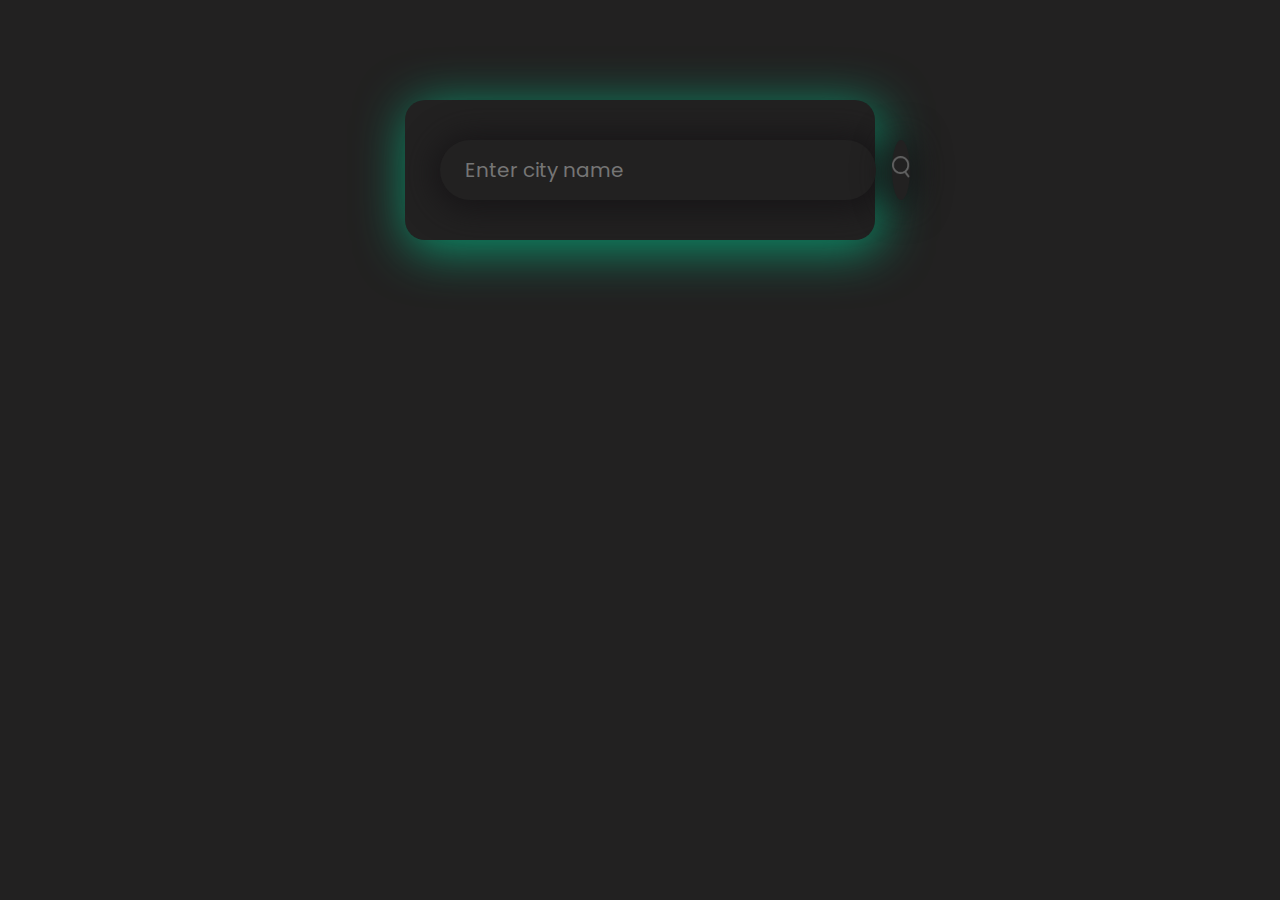
<file: index.html>
<!DOCTYPE html>
<html lang="en">
<head>
    <meta charset="UTF-8">
    <meta name="viewport" content="width=device-width, initial-scale=1.0">
    <title>Weather App</title>
    <link rel="stylesheet" href="style.css">
    <style>
        @import url('https://fonts.googleapis.com/css2?family=Poppins:ital,wght@0,100;0,200;0,300;0,400;0,500;0,600;0,700;0,800;0,900;1,100;1,200;1,300;1,400;1,500;1,600;1,700;1,800;1,900&display=swap');
        </style>
</head>
<body>
    <div class="card">
        <div class="search">
            <input type="text" placeholder="Enter city name" spellcheck="false">
            <button><img src="images/search.png" alt=""></button>
        </div>
        <div class="error">
            <p>Invalid city name</p>
        </div>

        <div class="weather">
            <img src="images/rain.png" class="weather-icon">
            <h1 class="temp">22 °C</h1>
            <h2 class="city">New York</h2>
            <div class="details">
                <div class="col">
                    <img src="images/humidity.png"  >
                    <div>
                    <p class="humidity">50%</p>
                    <p>Humidity</p>
                </div>
                </div>
                <div class="col">
                    <img src="images/wind.png" >
                    <div>
                    <p class="wind">50km/hr</p>
                    <p>Wind Speed</p>
                </div>
                </div>
            </div>
        </div>
        
    </div>

<script >
    const apiKey = "d83c84f765707eab114d607ae1ebd1e3";
    const apiUrl ="https://api.openweathermap.org/data/2.5/weather?units=metric&q=";

    const searchBox = document.querySelector(".search input");
    const searchBtn = document.querySelector(".search button");
    const weatherIcon = document.querySelector(".weather-icon");


    async function checkWeather(city) {
        const response = await fetch(apiUrl + city + `&appid=${apiKey}`);
        
        if(response.status==404){
            document.querySelector(".error").style.display = "block";
            document.querySelector(".weather").style.display = "none";
        }else{
            document.querySelector(".error").style.display = "none";
            document.querySelector(".weather").style.display = "block";

            var data = await response.json();
        console.log(data);


        document.querySelector(".city").innerHTML = data.name; 
        document.querySelector(".temp").innerHTML = Math.round(data.main.temp) + "°C";
        document.querySelector(".humidity").innerHTML = data.main.humidity + " %";
        document.querySelector(".wind").innerHTML = data.wind.speed + " km/hr";

        if(data.weather[0].main == "Clouds"){
            document.querySelector(".weather-icon").src = "images/clouds.png";
        }
        
        else if(data.weather[0].main == "Clear"){
            document.querySelector(".weather-icon").src = "images/clear.png";
        }
        else if(data.weather[0].main == "Rain"){
            document.querySelector(".weather-icon").src = "images/rain.png";
        }
        else if(data.weather[0].main == "Mist"){
            document.querySelector(".weather-icon").src = "images/mist.png";
        }
        else if(data.weather[0].main == "Drizzle"){
            document.querySelector(".weather-icon").src = "images/drizzle.png";
        }
        }

       


    }

    searchBtn.addEventListener("click",()=>{
        checkWeather(searchBox.value);
    })
    
    
</script>



</body>
</html>
</file>
<file: style.css>
*{
    margin: 0;
    padding: 0;
    font-family: 'Poppins', sans-serif;
    box-sizing: border-box;
}

body{
  
    background-color: #222121;
    
    
}

.card{
    width: 90%;
    max-width: 470px;
    
    
    background-color: #222121;
    /* background: linear-gradient(135deg, #00feba, #5b548a); */
    color: rgba(10,189,141,1);
   
    margin:100px auto 0;
    border-radius: 20px;
    padding: 40px 35px;
    text-align: center;


 

-webkit-box-shadow: 4px 8px 50px 2px rgba(12,148,109,1);
-moz-box-shadow: 4px 8px 50px 2px rgba(12,148,109,1);
box-shadow: 4px 8px 50px 2px rgba(12,148,109,1);
}

.search{
    width: 100%;
    display: flex;
    align-items: center;
    justify-content: space-between;
}

.search input{
    background-color: #222121;
    border: #222121;
    outline: #222121;
   
    color:#555;
    padding: 10px 25px;
    height: 60px;
    border-radius: 30px;
/*     flex: 1; */
    font-size: 20px;
    font-weight: 400;
    margin-right: 16px;

    -webkit-box-shadow: 1px 3px 32px 7px rgba(23,21,23,1);
-moz-box-shadow: 1px 3px 32px 7px rgba(23,21,23,1);
box-shadow: 1px 3px 32px 7px rgba(23,21,23,1);

}

.search button{
    background-color: #222121;
    border: #222121;
    outline: #222121;
   
    border-radius: 50%;
    width: 60px;
    height: 60px;
    cursor: pointer;

 

-webkit-box-shadow: 1px 3px 32px 7px rgba(23,21,23,1);
-moz-box-shadow: 1px 3px 32px 7px rgba(23,21,23,1);
box-shadow: 1px 3px 32px 7px rgba(23,21,23,1);
}

.search img{
    width: 18px;
}

.weather-icon{
    width: 160px;
    margin-top: 30px;
}

.weather h1{
    font-size: 80px;
    font-weight: 500;
    margin-top: -10px;
}

.weather h2{
    font-size: 45px;
    font-weight: 400;
    margin-top: -10px;
}

.details{
    display: flex;
    align-items: center;
    justify-content: space-between;
    margin-top: 50px;
    padding: 0 20px;

}

.col{
    display: flex;
    align-items: center;
    text-align: left;
}

.col img{
    width: 40px;
    margin-right: 10px;
}

.humidity , .wind{
    font-size: 28px;
    margin-top: -6px;
}

.error{
    text-align: left;
    margin-left: 10px;
    font-size: 14px;
    margin-top: 10px;
    display: none;
}

.weather{
    display: none;
}
</file>
